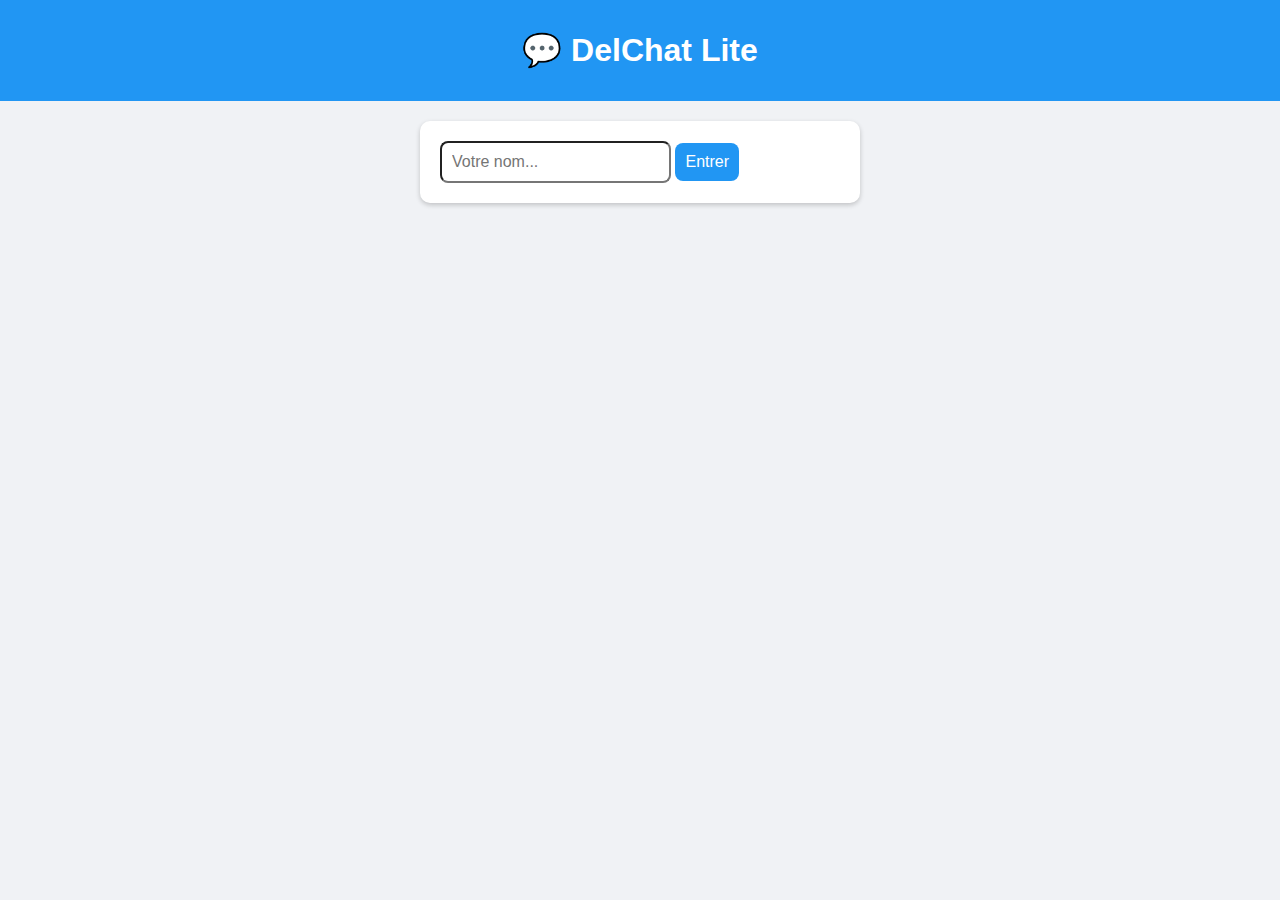
<file: index.html>
<!DOCTYPE html>
<html lang="fr">
  <head>
<meta charset="UTF-8">
<meta name="viewport" content="width=device-width, initial-scale=1.0">
<link rel="manifest" href="manifest.json">
<title>DelChat Lite</title>
<link rel="stylesheet" href="style.css">
<meta name="theme-color" content="#2196f3">
</head>
<body>
<header><h1>💬 DelChat Lite</h1></header>
<main id="app">
<div id="login" class="screen">
<input id="username" type="text" placeholder="Votre nom..." />
<button id="loginBtn">Entrer</button>
</div>
<div id="chat" class="screen hidden">
<div id="userBar"><span id="userDisplay"></span>
<button id="logoutBtn">Déconnexion</button></div>
<div id="messages"></div>
<div id="sendBox">
<input id="messageInput" type="text" placeholder="Écrivez un message..." />
<button id="sendBtn">Envoyer</button>
</div></div>
</main>


<button id="installBtn" style="
  background-color:#ff4081;
  color:white;
  border:none;
  padding:10px 20px;
  border-radius:25px;
  font-size:16px;
  cursor:pointer;
  display:none;
  position:fixed;
  bottom:20px;
  right:20px;
  box-shadow:0 2px 5px rgba(0,0,0,0.3);
">
 Installer DelChat Lite
</button>

<script src="app.js"></script>

<script>
  if ("serviceWorker" in navigator) {
    navigator.serviceWorker.register('/Delchat_pwa/service-worker.js')
      .then(() => console.log('Service Worker enregistré ✅'))
      .catch(err => console.error('Erreur Service Worker:', err));
  }
</script>


</body>
</html>
</file>
<file: style.css>
body { font-family: Arial; margin:0; padding:0; background:#f0f2f5; }
header { background:#2196f3; color:white; text-align:center; padding:10px 0; }
#app { max-width:400px; margin:20px auto; background:white; border-radius:10px; padding:20px; box-shadow:0 2px 5px rgba(0,0,0,0.2); }
.hidden { display:none; }
#messages { height:300px; overflow-y:auto; border:1px solid #ddd; padding:10px; background:#fafafa; }
.message { background:#e3f2fd; padding:8px; border-radius:8px; margin-bottom:8px; }
#sendBox { display:flex; gap:5px; margin-top:10px; }
input, button { font-size:16px; padding:10px; border-radius:8px; }
button { background:#2196f3; color:white; border:none; cursor:pointer; }
</file>
